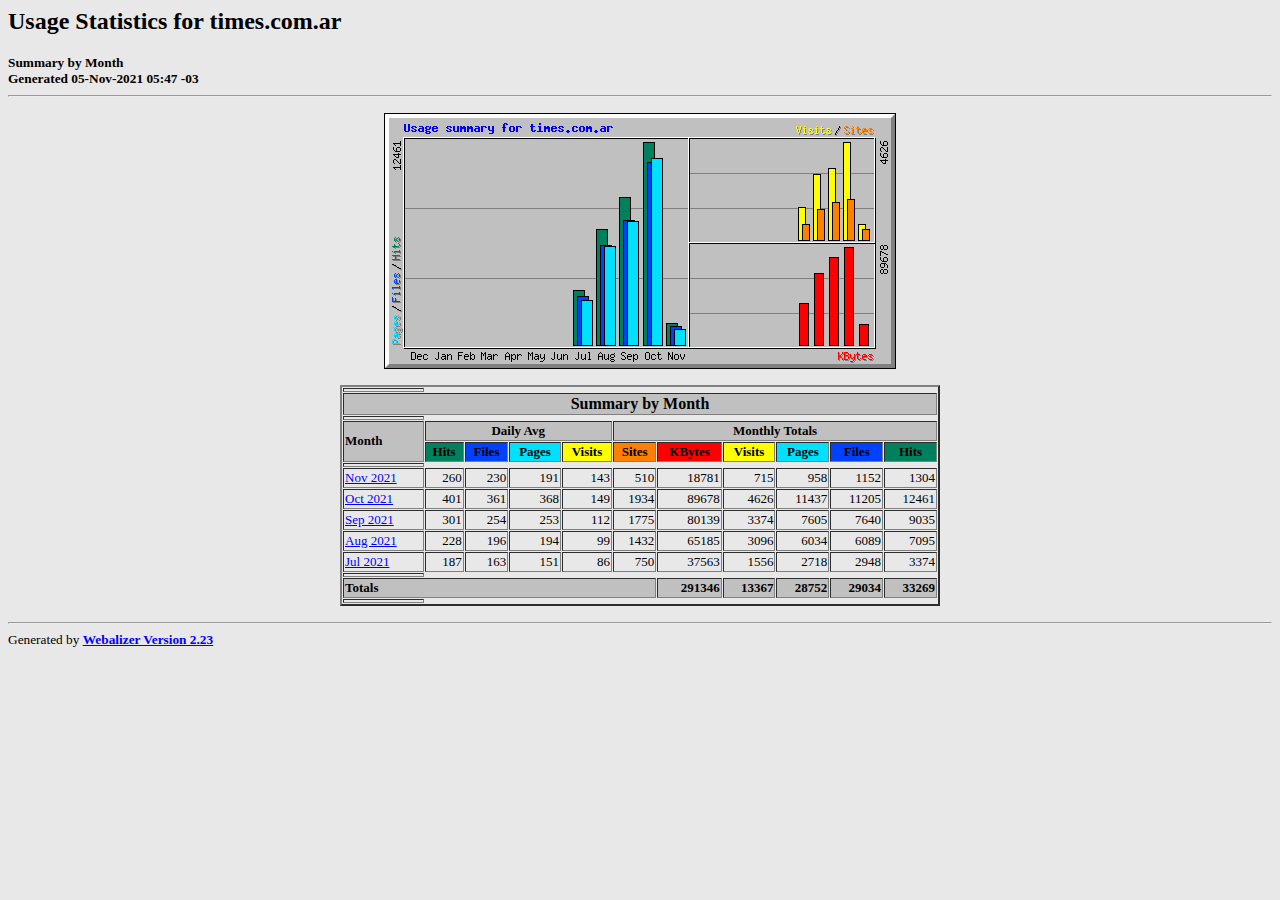
<file: stats/index.html>
<!DOCTYPE HTML PUBLIC "-//W3C//DTD HTML 4.0 Transitional//EN">

<!-- Generated by The Webalizer  Ver. 2.23-08 -->
<!--                                          -->
<!-- Copyright 1997-2013  Bradford L. Barrett -->
<!--                                          -->
<!-- Distributed under the GNU GPL  Version 2 -->
<!--        Full text may be found at:        -->
<!--         http://www.webalizer.org         -->
<!--                                          -->
<!--  Give the power back to the programmers  -->
<!--   Support the Free Software Foundation   -->
<!--           (http://www.fsf.org)           -->
<!--                                          -->
<!-- *** Generated: 05-Nov-2021 05:47 -03 *** -->

<HTML lang="en">
<HEAD>
 <TITLE>Usage Statistics for times.com.ar - Summary by Month</TITLE>
</HEAD>

<BODY BGCOLOR="#E8E8E8" TEXT="#000000" LINK="#0000FF" VLINK="#FF0000">
<H2>Usage Statistics for times.com.ar</H2>
<SMALL><STRONG>
Summary by Month<BR>
Generated 05-Nov-2021 05:47 -03<BR>
</STRONG></SMALL>
<CENTER>
<HR>
<P>
<IMG SRC="usage.png" ALT="Usage summary for times.com.ar" HEIGHT=256 WIDTH=512><P>
<TABLE WIDTH=600 BORDER=2 CELLSPACING=1 CELLPADDING=1>
<TR><TH HEIGHT=4></TH></TR>
<TR><TH COLSPAN=11 BGCOLOR="#C0C0C0" ALIGN=center>Summary by Month</TH></TR>
<TR><TH HEIGHT=4></TH></TR>
<TR><TH ALIGN=left ROWSPAN=2 BGCOLOR="#C0C0C0"><FONT SIZE="-1">Month</FONT></TH>
<TH ALIGN=center COLSPAN=4 BGCOLOR="#C0C0C0"><FONT SIZE="-1">Daily Avg</FONT></TH>
<TH ALIGN=center COLSPAN=6 BGCOLOR="#C0C0C0"><FONT SIZE="-1">Monthly Totals</FONT></TH></TR>
<TR><TH ALIGN=center BGCOLOR="#00805c"><FONT SIZE="-1">Hits</FONT></TH>
<TH ALIGN=center BGCOLOR="#0040ff"><FONT SIZE="-1">Files</FONT></TH>
<TH ALIGN=center BGCOLOR="#00e0ff"><FONT SIZE="-1">Pages</FONT></TH>
<TH ALIGN=center BGCOLOR="#ffff00"><FONT SIZE="-1">Visits</FONT></TH>
<TH ALIGN=center BGCOLOR="#ff8000"><FONT SIZE="-1">Sites</FONT></TH>
<TH ALIGN=center BGCOLOR="#ff0000"><FONT SIZE="-1">KBytes</FONT></TH>
<TH ALIGN=center BGCOLOR="#ffff00"><FONT SIZE="-1">Visits</FONT></TH>
<TH ALIGN=center BGCOLOR="#00e0ff"><FONT SIZE="-1">Pages</FONT></TH>
<TH ALIGN=center BGCOLOR="#0040ff"><FONT SIZE="-1">Files</FONT></TH>
<TH ALIGN=center BGCOLOR="#00805c"><FONT SIZE="-1">Hits</FONT></TH></TR>
<TR><TH HEIGHT=4></TH></TR>
<TR><TD NOWRAP><A HREF="usage_202111.html"><FONT SIZE="-1">Nov 2021</FONT></A></TD>
<TD ALIGN=right><FONT SIZE="-1">260</FONT></TD>
<TD ALIGN=right><FONT SIZE="-1">230</FONT></TD>
<TD ALIGN=right><FONT SIZE="-1">191</FONT></TD>
<TD ALIGN=right><FONT SIZE="-1">143</FONT></TD>
<TD ALIGN=right><FONT SIZE="-1">510</FONT></TD>
<TD ALIGN=right><FONT SIZE="-1">18781</FONT></TD>
<TD ALIGN=right><FONT SIZE="-1">715</FONT></TD>
<TD ALIGN=right><FONT SIZE="-1">958</FONT></TD>
<TD ALIGN=right><FONT SIZE="-1">1152</FONT></TD>
<TD ALIGN=right><FONT SIZE="-1">1304</FONT></TD></TR>
<TR><TD NOWRAP><A HREF="usage_202110.html"><FONT SIZE="-1">Oct 2021</FONT></A></TD>
<TD ALIGN=right><FONT SIZE="-1">401</FONT></TD>
<TD ALIGN=right><FONT SIZE="-1">361</FONT></TD>
<TD ALIGN=right><FONT SIZE="-1">368</FONT></TD>
<TD ALIGN=right><FONT SIZE="-1">149</FONT></TD>
<TD ALIGN=right><FONT SIZE="-1">1934</FONT></TD>
<TD ALIGN=right><FONT SIZE="-1">89678</FONT></TD>
<TD ALIGN=right><FONT SIZE="-1">4626</FONT></TD>
<TD ALIGN=right><FONT SIZE="-1">11437</FONT></TD>
<TD ALIGN=right><FONT SIZE="-1">11205</FONT></TD>
<TD ALIGN=right><FONT SIZE="-1">12461</FONT></TD></TR>
<TR><TD NOWRAP><A HREF="usage_202109.html"><FONT SIZE="-1">Sep 2021</FONT></A></TD>
<TD ALIGN=right><FONT SIZE="-1">301</FONT></TD>
<TD ALIGN=right><FONT SIZE="-1">254</FONT></TD>
<TD ALIGN=right><FONT SIZE="-1">253</FONT></TD>
<TD ALIGN=right><FONT SIZE="-1">112</FONT></TD>
<TD ALIGN=right><FONT SIZE="-1">1775</FONT></TD>
<TD ALIGN=right><FONT SIZE="-1">80139</FONT></TD>
<TD ALIGN=right><FONT SIZE="-1">3374</FONT></TD>
<TD ALIGN=right><FONT SIZE="-1">7605</FONT></TD>
<TD ALIGN=right><FONT SIZE="-1">7640</FONT></TD>
<TD ALIGN=right><FONT SIZE="-1">9035</FONT></TD></TR>
<TR><TD NOWRAP><A HREF="usage_202108.html"><FONT SIZE="-1">Aug 2021</FONT></A></TD>
<TD ALIGN=right><FONT SIZE="-1">228</FONT></TD>
<TD ALIGN=right><FONT SIZE="-1">196</FONT></TD>
<TD ALIGN=right><FONT SIZE="-1">194</FONT></TD>
<TD ALIGN=right><FONT SIZE="-1">99</FONT></TD>
<TD ALIGN=right><FONT SIZE="-1">1432</FONT></TD>
<TD ALIGN=right><FONT SIZE="-1">65185</FONT></TD>
<TD ALIGN=right><FONT SIZE="-1">3096</FONT></TD>
<TD ALIGN=right><FONT SIZE="-1">6034</FONT></TD>
<TD ALIGN=right><FONT SIZE="-1">6089</FONT></TD>
<TD ALIGN=right><FONT SIZE="-1">7095</FONT></TD></TR>
<TR><TD NOWRAP><A HREF="usage_202107.html"><FONT SIZE="-1">Jul 2021</FONT></A></TD>
<TD ALIGN=right><FONT SIZE="-1">187</FONT></TD>
<TD ALIGN=right><FONT SIZE="-1">163</FONT></TD>
<TD ALIGN=right><FONT SIZE="-1">151</FONT></TD>
<TD ALIGN=right><FONT SIZE="-1">86</FONT></TD>
<TD ALIGN=right><FONT SIZE="-1">750</FONT></TD>
<TD ALIGN=right><FONT SIZE="-1">37563</FONT></TD>
<TD ALIGN=right><FONT SIZE="-1">1556</FONT></TD>
<TD ALIGN=right><FONT SIZE="-1">2718</FONT></TD>
<TD ALIGN=right><FONT SIZE="-1">2948</FONT></TD>
<TD ALIGN=right><FONT SIZE="-1">3374</FONT></TD></TR>
<TR><TH HEIGHT=4></TH></TR>
<TR><TH BGCOLOR="#C0C0C0" COLSPAN=6 ALIGN=left><FONT SIZE="-1">Totals</FONT></TH>
<TH BGCOLOR="#C0C0C0" ALIGN=right><FONT SIZE="-1">291346</FONT></TH>
<TH BGCOLOR="#C0C0C0" ALIGN=right><FONT SIZE="-1">13367</FONT></TH>
<TH BGCOLOR="#C0C0C0" ALIGN=right><FONT SIZE="-1">28752</FONT></TH>
<TH BGCOLOR="#C0C0C0" ALIGN=right><FONT SIZE="-1">29034</FONT></TH>
<TH BGCOLOR="#C0C0C0" ALIGN=right><FONT SIZE="-1">33269</FONT></TH></TR>
<TR><TH HEIGHT=4></TH></TR>
</TABLE>
</CENTER>
<P>
<HR>
<TABLE WIDTH="100%" CELLPADDING=0 CELLSPACING=0 BORDER=0>
<TR>
<TD ALIGN=left VALIGN=top>
<SMALL>Generated by
<A HREF="http://www.webalizer.org/"><STRONG>Webalizer Version 2.23</STRONG></A>
</SMALL>
</TD>
</TR>
</TABLE>

<!-- Webalizer Version 2.23-08 (Mod: 26-Aug-2013) -->

</BODY>
</HTML>
</file>
